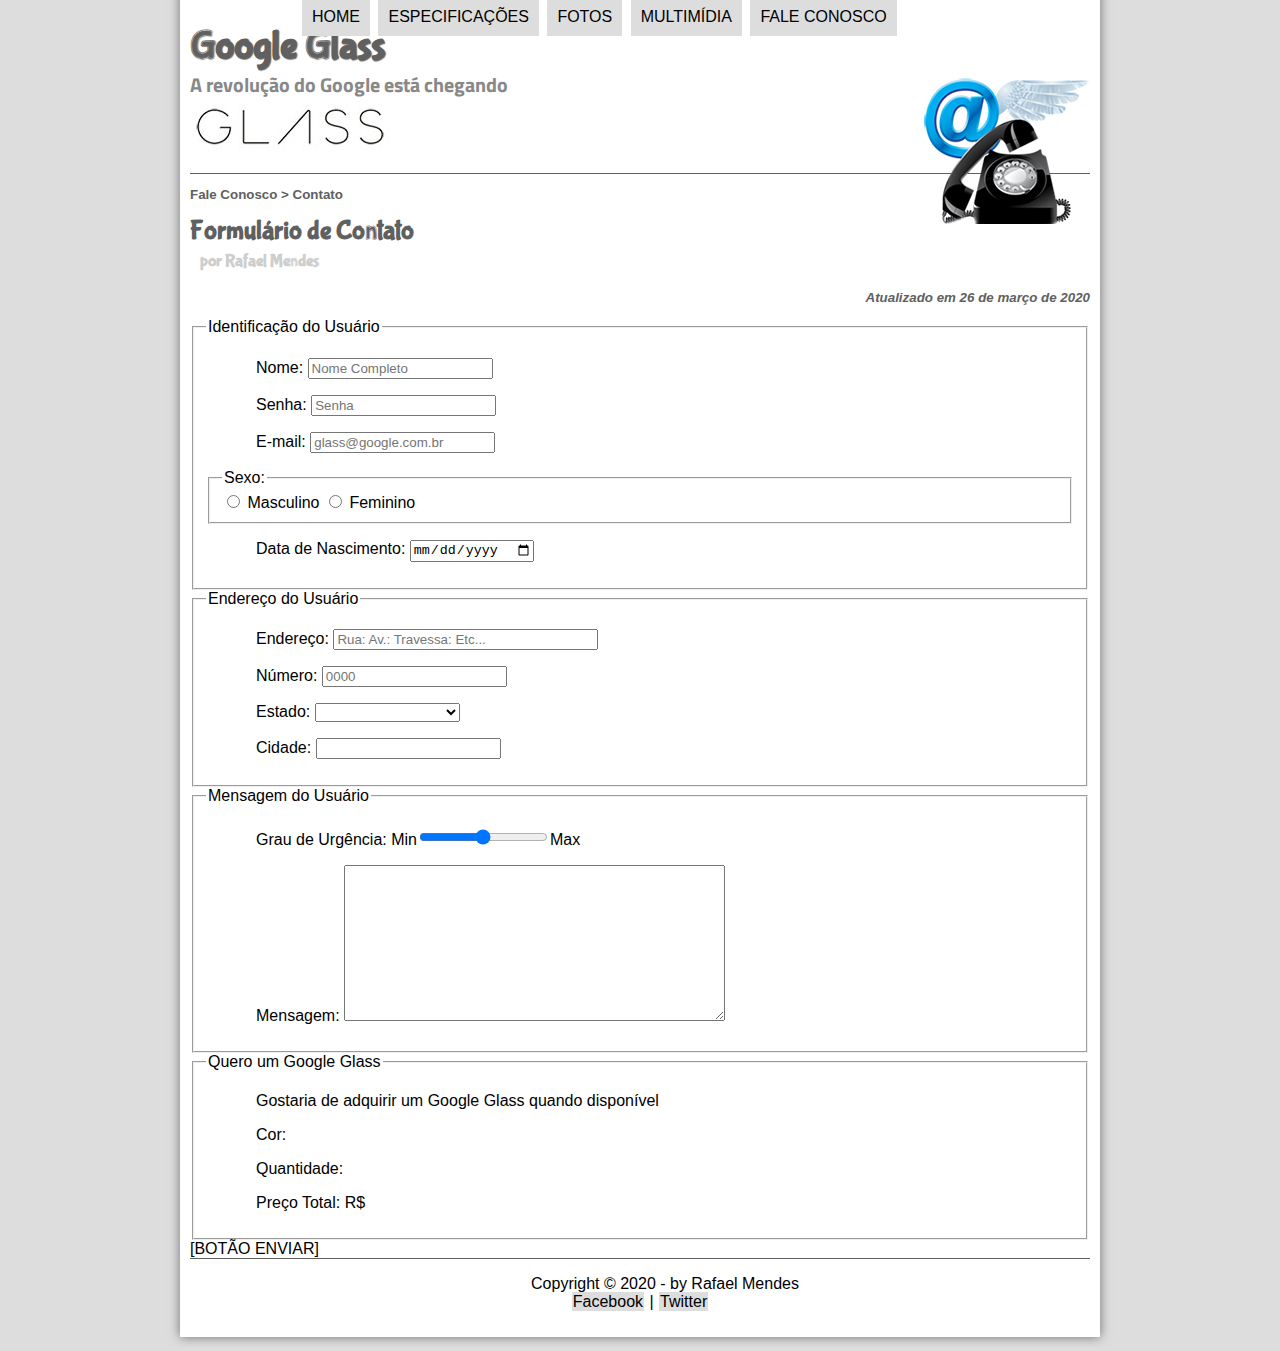
<file: fale-conosco.html>
<!DOCTYPE html>
<html lang="pt-br">

<head>
    <meta charset="UTF-8">
       
    <title>Tudo Sobre Google Glass</title>

    <link rel="stylesheet" type="text/css" href="_css/estilo.css"/>

    
</head>
<script src="_javascript/funcoes.js"></script>
<body>
    
<div id="interface">

<header id="cabecalho">

<hgroup>
<h1>Google Glass</h1>
<h2>A revolução do Google está chegando</h2>
</hgroup>


<img id="icone" src="_imagens/contato.png">

<nav id="menu">
<h1>Menu Principal</h1>
    <ul type= "disc">
        <li onmouseover="mudaFoto('_imagens/home.png')" onmouseout="mudaFoto('_imagens/contato.png')"><a href="index.html">Home</a></li>
        <li onmouseover="mudaFoto('_imagens/especificacoes.png')" onmouseout="mudaFoto('_imagens/contato.png')"><a href="specs.html">Especificações</a></li>
        <li onmouseover="mudaFoto('_imagens/fotos.png')" onmouseout="mudaFoto('_imagens/contato.png')"><a href="fotos.html">Fotos</a></li>
        <li onmouseover="mudaFoto('_imagens/multimidia.png')" onmouseout="mudaFoto('_imagens/contato.png')"><a href="multimidia.html">Multimídia</a></li>
        <li onmouseover="mudaFoto('_imagens/contato.png')" onmouseout="mudaFoto('_imagens/contato.png')"><a href="fale-conosco.html">Fale conosco</a></li>
    </ul>
</nav>

</header>

<section id="corpo-full ">
    <article id="noticia-principal">
        <header id="cabecalho-artigo">
            <hgroup>
                <h3>Fale Conosco > Contato</h3>
                <h1>Formulário de Contato</h1>
                <h2>por Rafael Mendes</h2>
                <h3 class="direita">Atualizado em 26 de março de 2020</h3>
            </hgroup>
        </header>
    </article>
</section>
<!-- Adicionar Formulario em uma Pagina 

    tags <lable> para acoplar o nome do campo ao input
    tag <input> para adicionar o campo para preenchimento
    tag <fieldset> para adicionar a demarcação da área do formulário e tag <legend> para o título da área
-->
<form method="POST" id="fcontato" action="mailto:contato@contato.com.br">
<fieldset>
<legend id="usuario">Identificação do Usuário</legend>
    <p><label for="cnome">Nome:</label> 
        <input type="text" name="tnome" id="cnome" size="20" maxlength="50" placeholder="Nome Completo"></p>
    <p> <label for="csenha">Senha:</label> 
        <input type="password" name="tsenha" id="csenha" size="20" maxlength="50" placeholder="Senha"> </p>
    <p> <label for="cemail">E-mail:</label> 
        <input type="email" name="temail" id="cemail" size="20" maxlength="50" placeholder="glass@google.com.br"> </p>
    <fieldset id="sexo">
       <legend>Sexo:</legend>
       <input type="radio" name="tsexo" id="cmasc"> <label for="cmasc">Masculino</label>
       <input type="radio" name="tsexo" id="cfem"> <label for="cfem">Feminino</label>
    </fieldset>
    <p><label for="date"> Data de Nascimento:</label>
        <input type="date" name="tnasc" id="cnasc"> </p>
</fieldset>

<fieldset>
<legend id="endereco">Endereço do Usuário</legend>
    <p><label for="cende"> Endereço:</label>
        <input type="text" name="tend" id="cende" size="30" maxlength="30" placeholder="Rua: Av.: Travessa: Etc..."> </p>
    <p><label for="cnum">Número:</label>
        <input type="number" name="tnum" id="cnum" size="3" maxlength="10" placeholder="0000"> </p>
    <p><label for="cest">Estado:</label>
        <!--<input type="text" name="test" id="cest" size="20" maxlength="20"/>-->
        <select name="testa" id="cesta">
                <option></option>
            <optgroup label="Região Norte"> 
                <option> Acre</option>
                <option>Alagoas</option>
                <option>Amapá</option>
                <option>Amazonas</option>
                <option>Bahia</option>
                <option>Ceará</option>
            </optgroup>
                <option>Distrito Federal</option>
                <option>Espírito Santo</option>
                <option>Goiás</option>
                <option>Maranhão</option>
                <option>Mato Grosso</option>
                <option> Mato Grosso do Sul</option>
                <option>Minas Gerais</option>
                <option>Pará</option>
                <option>Paraíba</option>
                <option>Paraná</option>
                <option>Pernambuco</option>
                <option>Piauí</option>
                <option>Rio de Janeiro</option>
                <option>Rio Grande do Norte</option>
                <option>Rio Grande do Sul</option>
                <option>Rondônia</option>
                <option>Roraima</option>
                <option>Santa Catarina</option>
                <option>São Paulo</option>
                <option>Sergipe</option>
                <option>Tocantins</option>
            </option>
        </select>  </p>
    <p><label for="ccida">Cidade:</label>
        <input type="text" name="tcida" id="ccida" size="20" maxlength="20" list="cidades"> </p>
        <datalist id="cidades">
            <option value="Rio de Janeiro"></option>
            <option value="São Paulo"></option>
            <option value="Piracicaba"></option>
        </datalist>
</fieldset>

<Fieldset>
<legend id="msg">Mensagem do Usuário</legend>
    <p><label for="cgrau">Grau de Urgência:</label>
        Min<input type="range" name="tgrau" id="cgrau" min="0" max="10" step="1">Max</p>
    <p><label for="cmsg">Mensagem:</label>
        <textarea name="texto-msg" id="ctexto-msg" cols="45" rows="10"></textarea> </p>
</Fieldset>

<fieldset>
<legend id="pedido">Quero um Google Glass</legend>
    <p>Gostaria de adquirir um Google Glass quando disponível</p>
    <p>Cor:</p>
    <p>Quantidade:</p>
    <p>Preço Total: R$</p>
</fieldset>

[BOTÃO ENVIAR]
</form>

<footer id="rodape">
    <p>Copyright &copy; 2020 - by Rafael Mendes <br>
    <a href="http://facebook.com.br" target="blank"> Facebook</a> |
    <a href="http://Twitter.com.br" target="blank"> Twitter</a></p>
    
    </footer>
    
    </div>
    </body>
    
    </html>
</file>
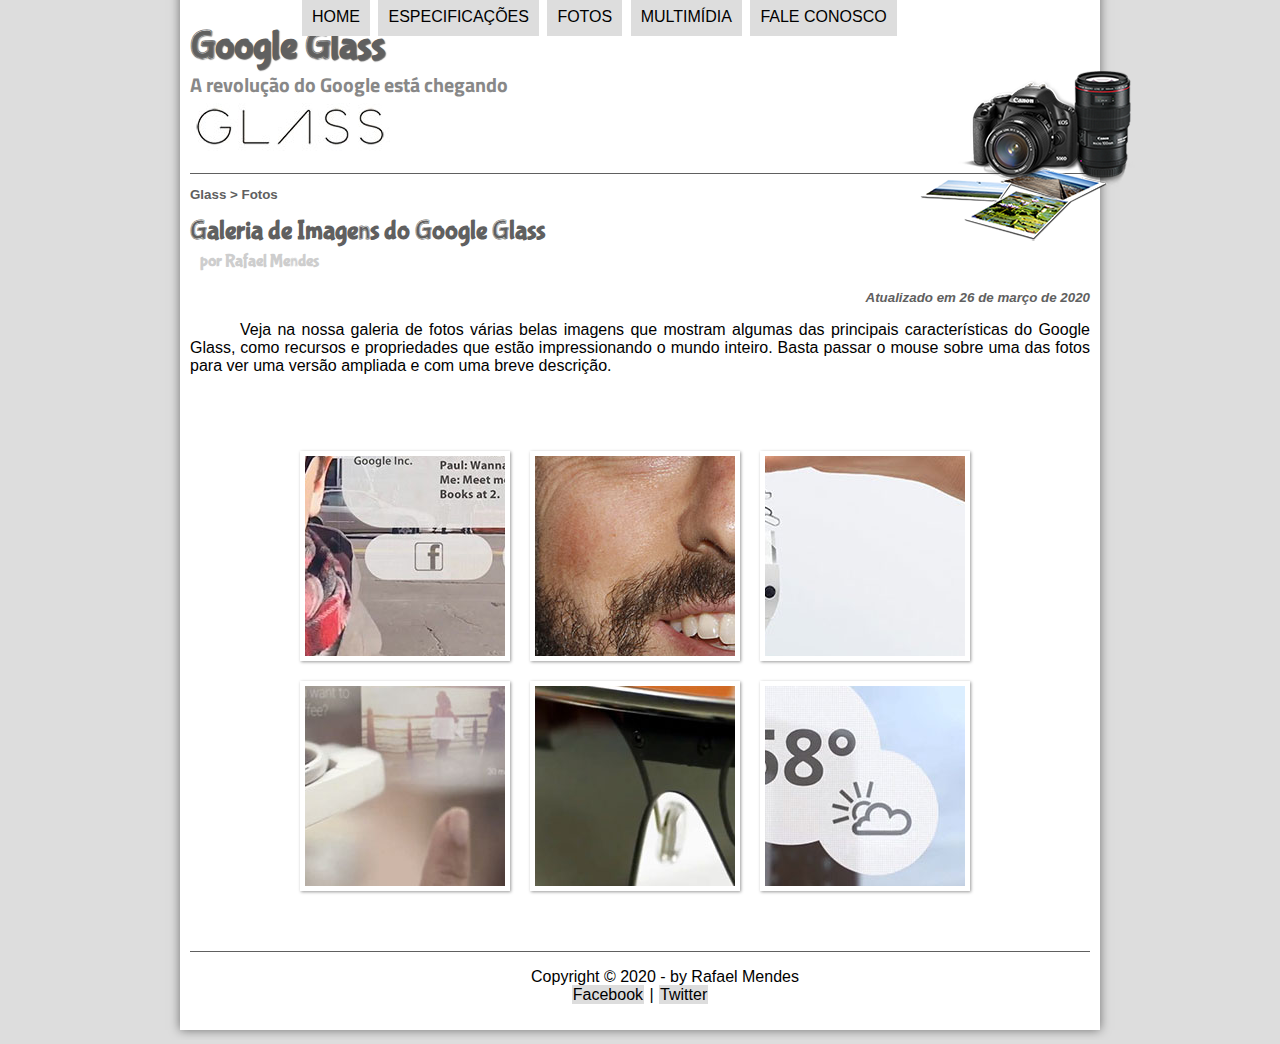
<file: fotos.html>
<!DOCTYPE html>
<html lang="pt-br">

<head>
    <meta charset="UTF-8">
    <title>Tudo Sobre Google Glass</title>
    <link rel="stylesheet" type="text/css" href="./_css/estilo.css"/>
    <link rel="stylesheet" type="text/css" href="./_css/fotos.css">
    
</head>
<script src="_javascript/funcoes.js"></script>

<body>
    
<div id="interface">

<header id="cabecalho">

<hgroup>
<h1>Google Glass</h1>
<h2>A revolução do Google está chegando</h2>
</hgroup>


<img id="icone" src="_imagens/fotos.png">

<nav id="menu">
<h1>Menu Principal</h1>
    <ul type= "disc">
        <li onmouseover="mudaFoto('_imagens/home.png')" onmouseout="mudaFoto('_imagens/fotos.png')"><a href="index.html">Home</a></li>
        <li onmouseover="mudaFoto('_imagens/especificacoes.png')" onmouseout="mudaFoto('_imagens/fotos.png')"><a href="specs.html">Especificações</a></li>
        <li onmouseover="mudaFoto('_imagens/fotos.png')" onmouseout="mudaFoto('_imagens/fotos.png')"><a href="fotos.html">Fotos</a></li>
        <li onmouseover="mudaFoto('_imagens/multimidia.png')" onmouseout="mudaFoto('_imagens/fotos.png')"><a href="multimidia.html">Multimídia</a></li>
        <li onmouseover="mudaFoto('_imagens/contato.png')" onmouseout="mudaFoto('_imagens/fotos.png')"><a href="fale-conosco.html">Fale conosco</a></li>
    </ul>
</nav>

</header>
<section id="corpo-full">
<article id="noticia-principal">
    <header id="cabecalho-artigo">
        <hgroup>
            <h3>Glass > Fotos</h3>
            <h1>Galeria de Imagens do Google Glass</h1>
            <h2>por Rafael Mendes</h2>
            <h3 class="direita">Atualizado em 26 de março de 2020</h3>
        </hgroup>
    </header>



<p>Veja na nossa galeria de fotos várias belas imagens que mostram algumas das principais características do Google Glass, como recursos e propriedades que estão impressionando o mundo inteiro. Basta passar o mouse sobre uma das fotos para ver uma versão ampliada e com uma breve descrição.</p>

<ul id="album-fotos">
    
    <li id="foto01"><span>Agenda e lembretes</span></li>

    <li id="foto02"><span>Sergey Brin usando o Glass</span></li>

    <li id="foto03"><span>Leve e compacto</span></li>

    <li id="foto04"><span>Sensação de uma tela de 50"</span></li>

    <li id="foto05"><span>Vários tipos de lente</span></li>

    <li id="foto06"><span>Informações importantes</span></li>
</ul>
</article>
</section>

<footer id="rodape">
    <p>Copyright &copy; 2020 - by Rafael Mendes <br>
    <a href="http://facebook.com.br" target="blank"> Facebook</a> |
    <a href="http://Twitter.com.br" target="blank"> Twitter</a></p>
    
</footer>
    
</div>
</body>
    
</html>
</file>
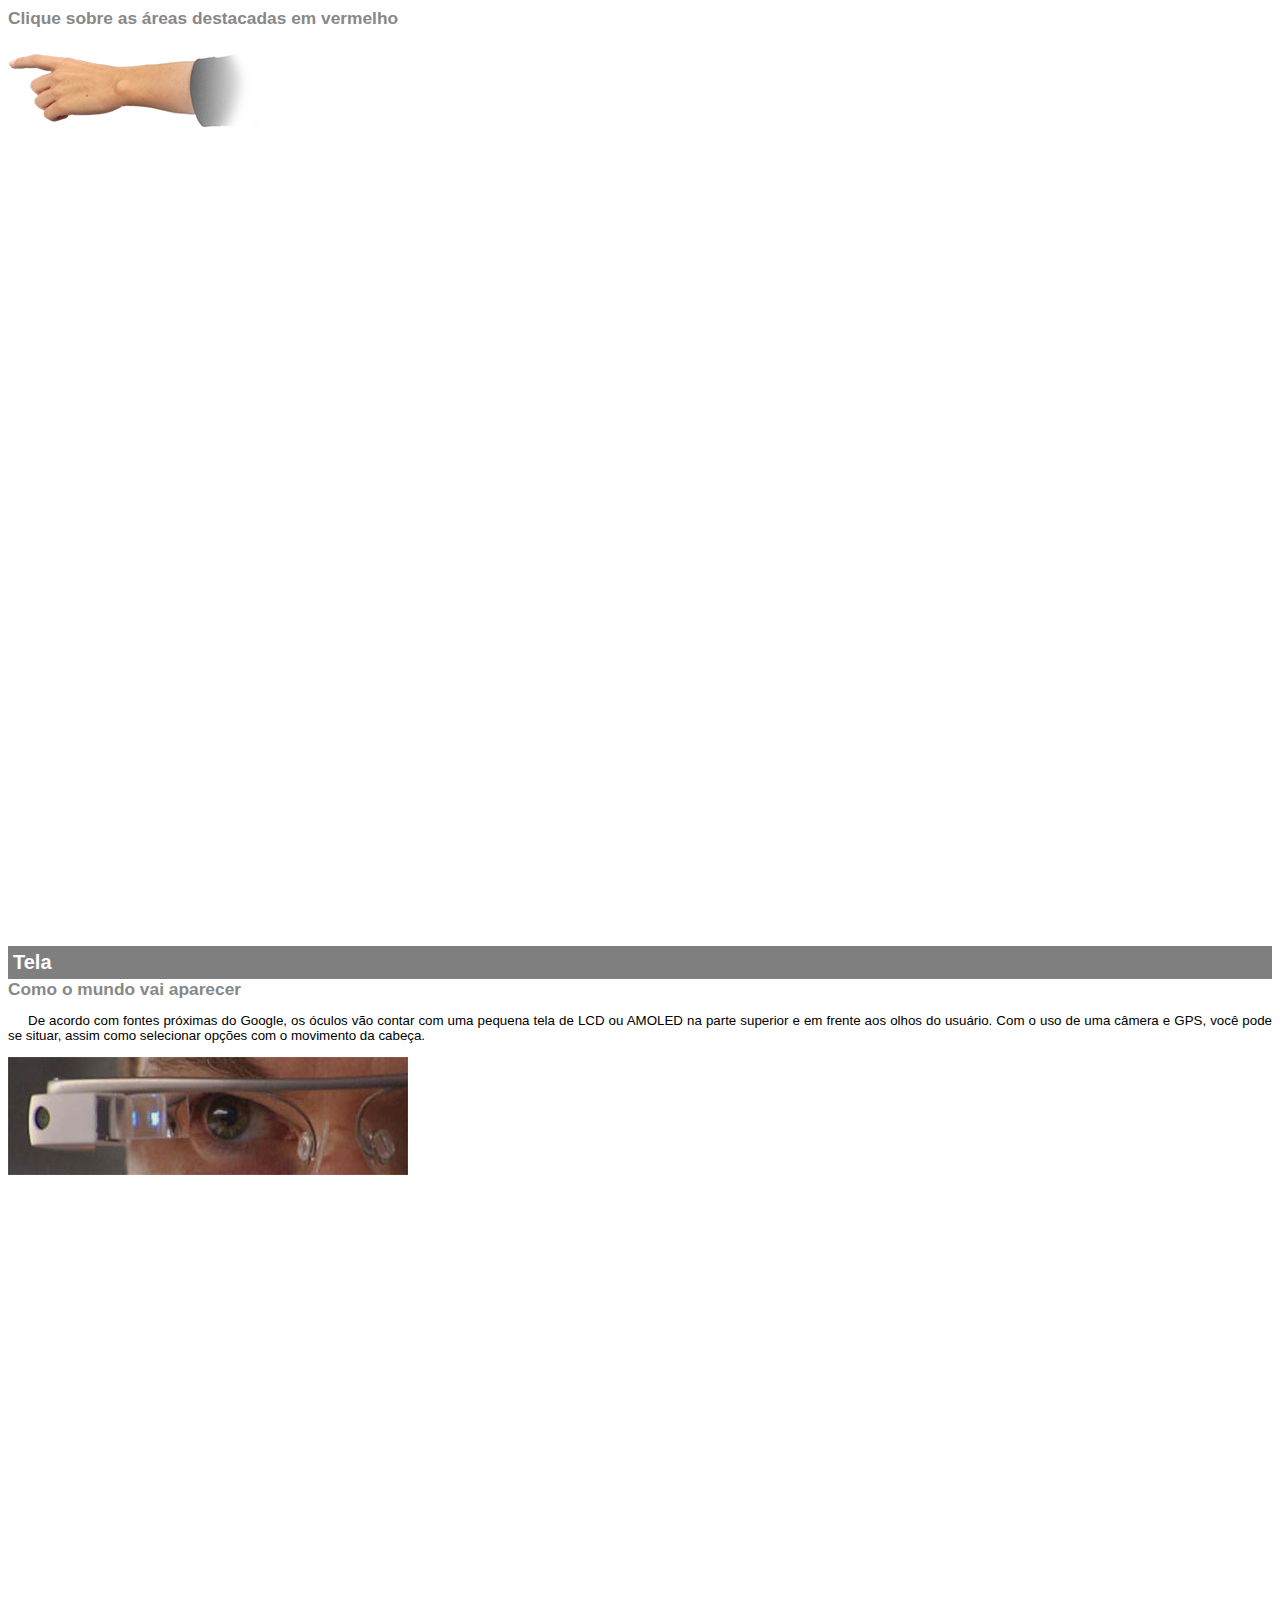
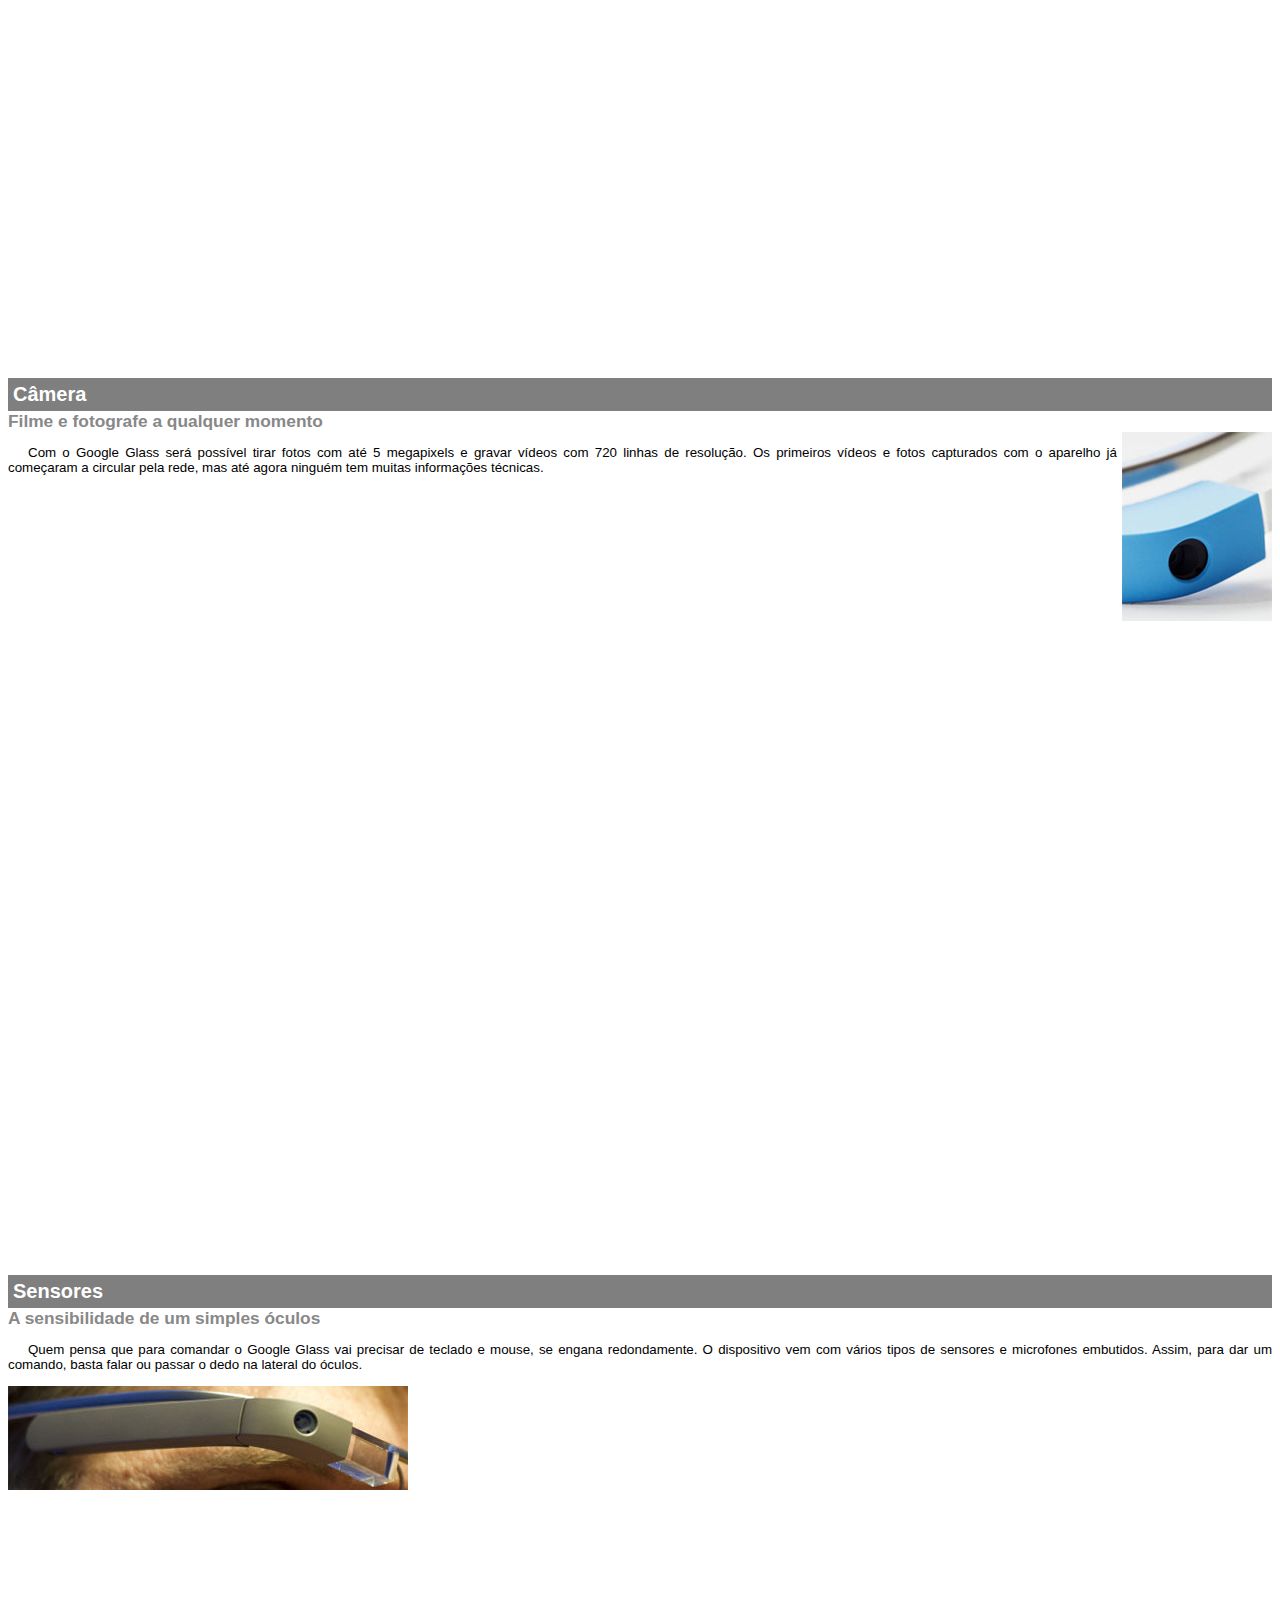
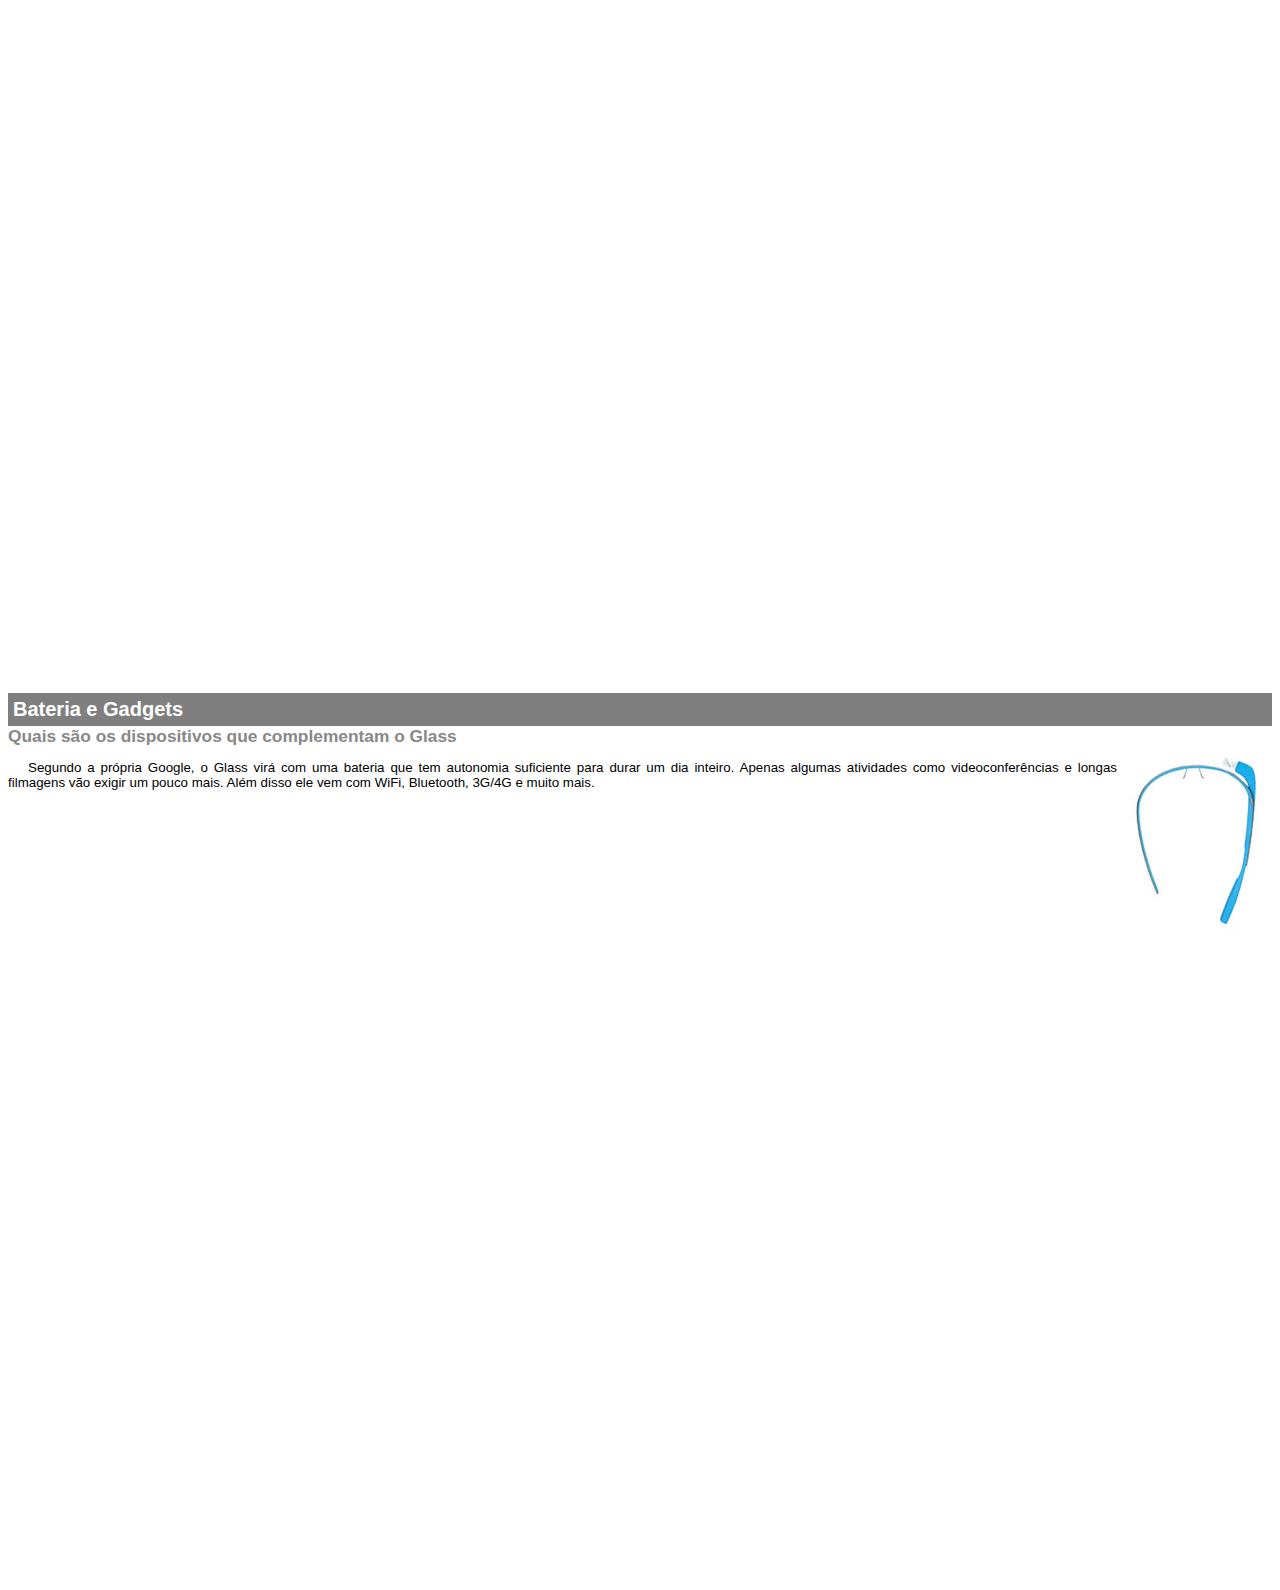
<file: google-glass.html>
<!DOCTYPE html>
<html lang="pt-br">

<head>
    <meta charset="UTF-8">
    <meta name="viewport" content="width=device-width, initial-scale=1.0">
    <title>Google Glass</title>

    <!-- Aqui foi inserido dentro do próprio arquivo o CSS lembrando que está dentro de <style></style>-->
    <style>
     
        body{
            font-family: Arial;
            font-size: 10pt;
        }
        p{
            text-align: justify;
            text-indent: 20px;
        }
        article h1{
            font-size: 15pt;
            color: #ffffff;
            background-color: rgba(0, 0, 0, 0.5);
            padding: 5px;
            margin: 0px;
        }
        article h2{
            font-size: 13pt;
            color: #888888;
            margin: 0px;
        }
        article{
            margin-bottom: 800px;
        }
        img.img-dir{
            display: block;
            float: right;
            margin-left: 5px;
        }
        ::-webkit-scrollbar{
            display: none;
        }
    </style>
</head>
<body>
    
<article id="tpop">
    <header>
        <h2>Clique sobre as áreas destacadas em vermelho</h2> 
        <img src="_imagens/mao.png" alt="Mão apontando para esquerda"> <!-- Nessa linha podemos ver a inserção de imagens e texto alternativo-->
    </header>
</article>



<article id="tela">
    <header>
        <h1>Tela</h1>
        <h2>Como o mundo vai aparecer</h2>
    </header>
    <p>De acordo com fontes próximas do Google, os óculos vão contar com uma pequena tela de LCD ou AMOLED na parte superior e
em frente aos olhos do usuário. Com o uso de uma câmera e GPS, você pode se situar, assim como selecionar opções com o
movimento da cabeça.</p>
    <img src="./_imagens/det-tela.jpg" alt="Tela do Google Glass">

</article>

<article id="camera">
    <header>
        <h1>Câmera</h1>
        <h2>Filme e fotografe a qualquer momento</h2>
    </header>
    <img src="./_imagens/det-camera.jpg" class="img-dir" alt="Camera do Google Glass">
    <p>Com o Google Glass será possível tirar fotos com até 5 megapixels e gravar vídeos com 720 linhas de resolução. Os
primeiros vídeos e fotos capturados com o aparelho já começaram a circular pela rede, mas até agora ninguém tem muitas
informações técnicas.</p>
   </article>

<article id="sensores">
    <header>
        <h1>Sensores</h1>
        <h2>A sensibilidade de um simples óculos</h2>
    </header>
    <p>Quem pensa que para comandar o Google Glass vai precisar de teclado e mouse, se engana redondamente. O dispositivo vem
com vários tipos de sensores e microfones embutidos. Assim, para dar um comando, basta falar ou passar o dedo na lateral
do óculos.</p>
        <img src="./_imagens/det-touch.jpg" alt="Sensores do Google Glass">
</article>

<article id="gadgets">
    <header>
        <h1>Bateria e Gadgets</h1>
        <h2>Quais são os dispositivos que complementam o Glass</h2>
    </header>
    <img src="./_imagens/det-bateria.jpg" class="img-dir" alt="Bateria e Gadgets do Google Glass"> <!-- As imagens aqui tem uma classa que está configurada e identificada no style a classe é para editar varios itens ao mesmo tempo com menos comandos-->
    <p>Segundo a própria Google, o Glass virá com uma bateria que tem autonomia suficiente para durar um dia inteiro. Apenas
algumas atividades como videoconferências e longas filmagens vão exigir um pouco mais. Além disso ele vem com WiFi,
Bluetooth, 3G/4G e muito mais.</p>
</article>

</body>
</html>
</file>
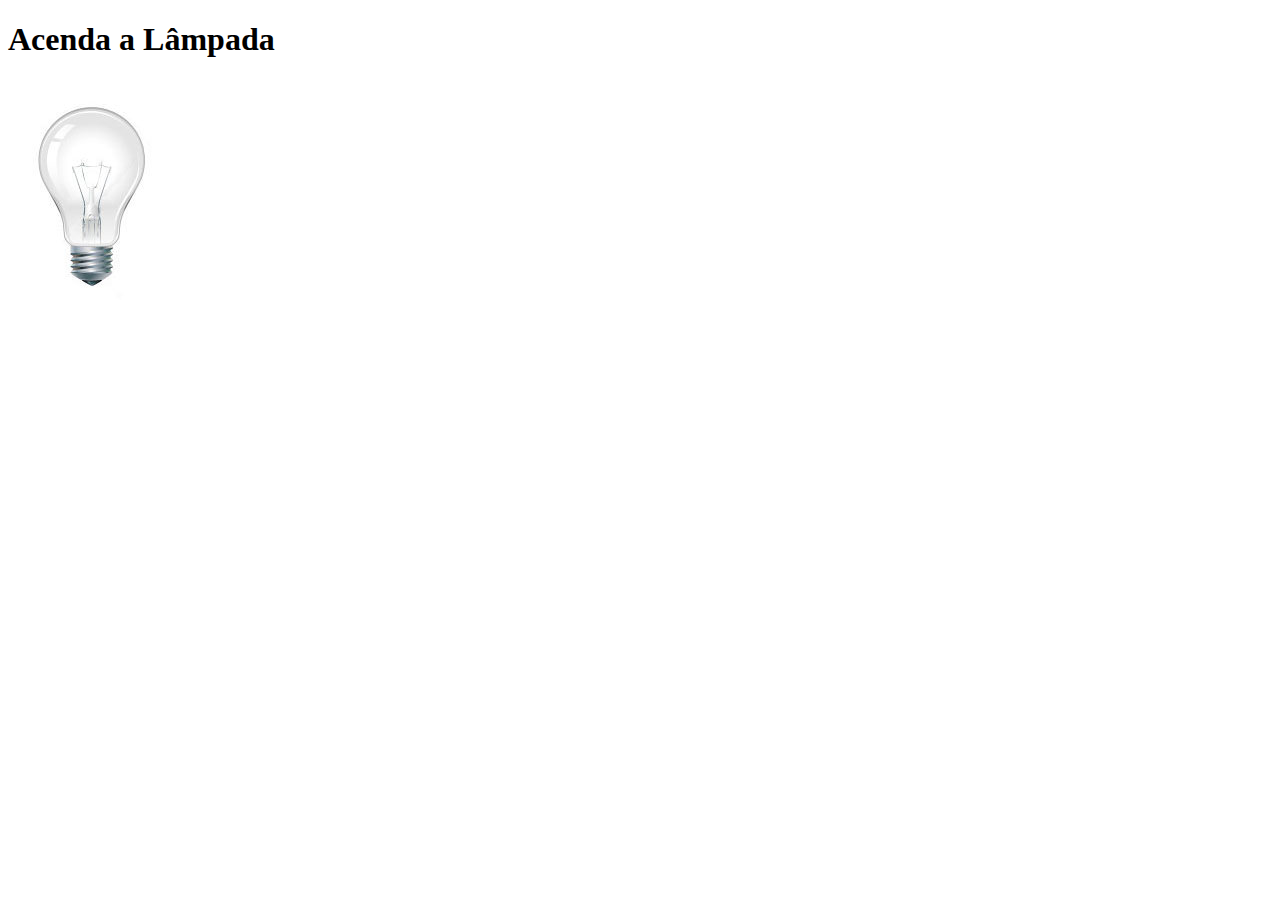
<file: JavaScript.html>
<!DOCTYPE html>
<html lang="pt-br">
<head>
    <meta charset="UTF-8">
    <meta name="viewport" content="width=device-width, initial-scale=1.0">
    <title>Acenda a Lampada</title>
    <!--Abaixo exemplo de script para acender a lâmpada, ao passar mouse sobre ela, acende, ao clicar sobre ela, quebra mas ao movimentar o mouse novamente a lampada volta ao normal-->

    <script>
       
        /* function  acendeLampada (){
            document.getElementById("luz").src="_imagens/lampada-acesa.jpg";
        }
        function apagaLampada(){
            document.getElementById("luz").src="_imagens/lampada-apagada.jpg";
        }
        function quebraLampada(){
            document.getElementById("luz").src="_imagens/lampada-quebrada.jpg";
        }*/

        // Abaixo está uma formula para fazer a lampada acender e apagar e depois quebrar com um clique no mouse.
        var quebrada = false
        function mudaLampada(tipo){
            
            /* segundo exemplo de código para mudar a lampada.
            if (tipo == 1) {
                arquivo = "_imagens/lampada-acesa.jpg";
            }
            if (tipo == 2) {
                arquivo = "_imagens/lampada-apagada.jpg";
            }
            if (tipo == 3) {
                arquivo = "_imagens/lampada-quebrada.jpg";
            }*/
// Terceiro exemplo de como mudar o estado da lâmpada.
            if (!quebrada) {
                document.getElementById("luz").src = "_imagens/" + tipo + ".jpg";
                if ( tipo == 'lampada-quebrada') {
                    quebrada = true;
                }     
            }
        }

    </script>

</head>
<body>
    <h1>Acenda a Lâmpada</h1>
    <!--<img src="./_imagens/lampada-apagada.jpg" id="luz" onmousemove="acendeLampada()" onmouseout="apagaLampada()" onclick="quebraLampada()"/>-->

<img src="./_imagens/lampada-apagada.jpg" id="luz" onmousemove="mudaLampada('lampada-acesa')" onmouseout="mudaLampada('lampada-apagada')" onclick="mudaLampada('lampada-quebrada')">



</body>
</html>
</file>
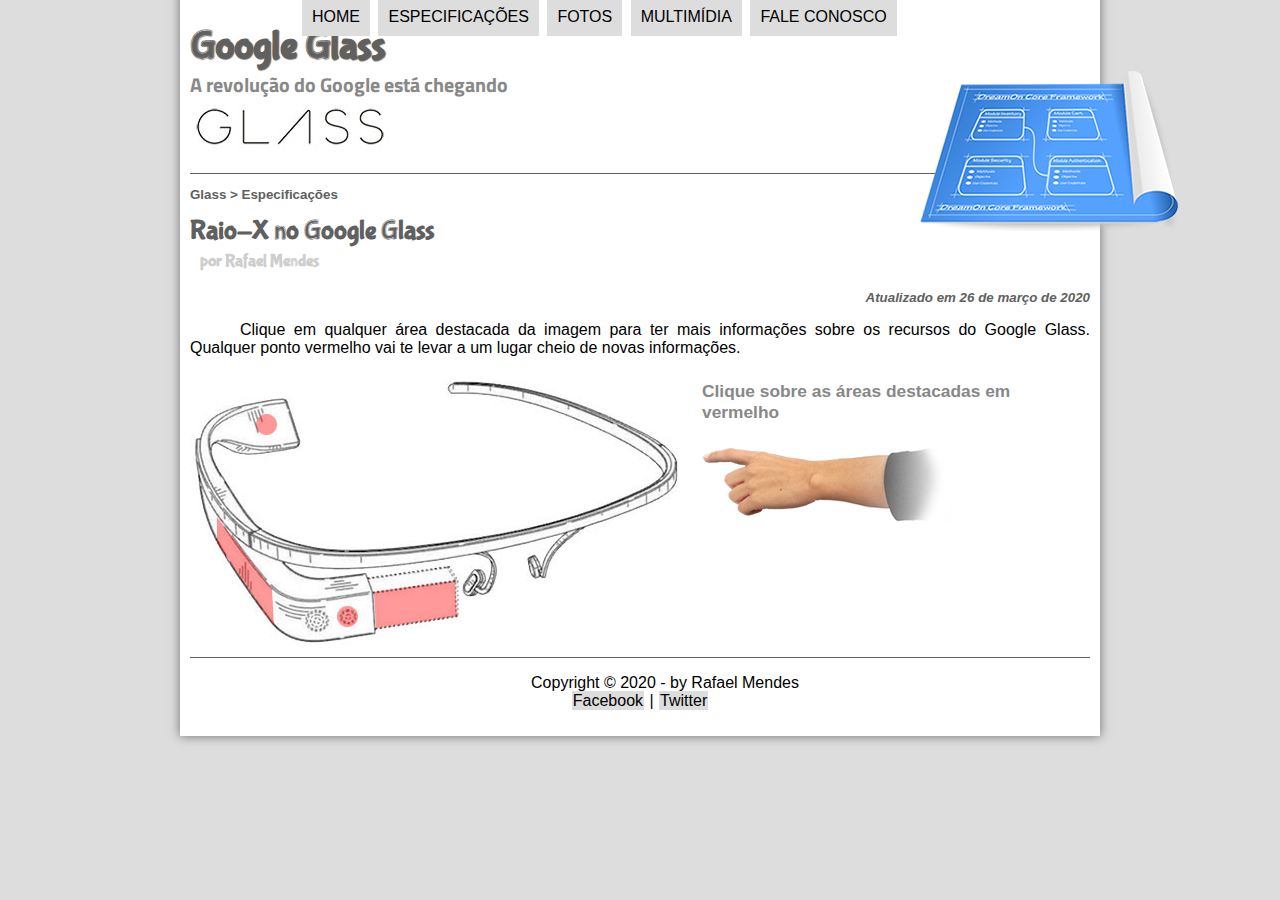
<file: specs.html>
<!DOCTYPE html>
<html lang="pt-br">

<head>
    <meta charset="UTF-8">
       
    <title>Tudo Sobre Google Glass</title>

    <link rel="stylesheet" type="text/css" href="_css/estilo.css"/>
    <link rel="stylesheet" href="./_css/specs.css">  
</head>
<script src="_javascript/funcoes.js"></script>
<body>
    
<div id="interface">

<header id="cabecalho">

<hgroup>
<h1>Google Glass</h1>
<h2>A revolução do Google está chegando</h2>
</hgroup>


<img id="icone" src="_imagens/especificacoes.png">

<nav id="menu">
<h1>Menu Principal</h1>
    <ul type= "disc">
        <li onmouseover="mudaFoto('_imagens/home.png')" onmouseout="mudaFoto('_imagens/especificacoes.png')"><a href="index.html">Home</a></li>
        <li onmouseover="mudaFoto('_imagens/especificacoes.png')" onmouseout="mudaFoto('_imagens/especificacoes.png')"><a href="specs.html">Especificações</a></li>
        <li onmouseover="mudaFoto('_imagens/fotos.png')" onmouseout="mudaFoto('_imagens/especificacoes.png')"><a href="fotos.html">Fotos</a></li>
        <li onmouseover="mudaFoto('_imagens/multimidia.png')" onmouseout="mudaFoto('_imagens/especificacoes.png')"><a href="multimidia.html">Multimídia</a></li>
        <li onmouseover="mudaFoto('_imagens/contato.png')" onmouseout="mudaFoto('_imagens/especificacoes.png')"><a href="fale-conosco.html">Fale conosco</a></li>
    </ul>
</nav>

</header>

<section id="corpo-full ">
    <article id="noticia-principal">
        <header id="cabecalho-artigo">
            <hgroup>
                <h3>Glass > Especificações</h3>
                <h1>Raio-X no Google Glass</h1>
                <h2>por Rafael Mendes</h2>
                <h3 class="direita">Atualizado em 26 de março de 2020</h3>
            </hgroup>
        </header>
    </article>

    <p>Clique em qualquer área destacada da imagem para ter mais informações sobre os recursos do Google Glass. Qualquer ponto vermelho vai te levar a um lugar cheio de novas informações.</p>
    
    <section id="conteudo">
        <img src="./_imagens/glass-esquema-marcado.jpg" usemap="#meuMapa" >
        <map name="meuMapa">
            <area shape="rect" coords="179,202,270,260" href="google-glass.html#tela" target="janela">
            <area shape="circle" coords="157,242,12" href="google-glass.html#camera" target="janela">
            <area shape="circle" coords="73,52,12" href="google-glass.html#gadgets" target="janela">
            <area shape="poly" coords="26,146,82,216,82,248,27,164" href="google-glass.html#sensores" target="janela">
        </map>
        <iframe src="google-glass.html" name="janela" id="frame-specs" frameborder=""></iframe>

    </section>

</section>

<footer id="rodape">
    <p>Copyright &copy; 2020 - by Rafael Mendes <br>
    <a href="http://facebook.com.br" target="blank"> Facebook</a> |
    <a href="http://Twitter.com.br" target="blank"> Twitter</a></p>
    
</footer>
    
</div>
</body>
    
</html>
</file>
<file: _css/estilo.css>
@charset "UTF-8"; /* Utilizado para formato de caracteres brasileiros e acentuação*/
@import url('https://fonts.googleapis.com/css?family=Titillium+Web&display=swap');/* Importar fonte direto do site do google*/
@font-face{
    font-family:'FontLogo' ;
    src: url("../_fonts/bubblegum-sans-regular.otf");
}

body{
    font-family: Arial, sans-serif;       
    background-color:#dddddd;
  }
p{
    text-align: justify;
    text-indent: 50px;
}

a{
    color: #606060;
    text-decoration: none;
}
a:hover{
    text-decoration: underline;
}
/* Formatação da Interface do site */

div#interface{
    width: 900px;
    background-color: #ffffff;
    margin: -22px auto 10px auto;
    box-shadow: 0px 0px 10px rgba(0, 0, 0, .5);
    padding: 10px;
}

header#cabecalho img#icone {
    position: relative;
    left: 730px;
    top: -45px;
}

header#cabecalho{
    border-bottom: 1px #606060 solid;
    height: 150px;
    background: url("../_imagens/glass-logo-peq.jpg") no-repeat 0px 80px;

}
header#cabecalho h1{
    font-family: 'FontLogo', sans-serif;
    font-size: 30pt;
    color: #606060;
    text-shadow: 1px 1px 1px rgba(0, 0, 0, .6);
    padding: 0px;
    margin-bottom: 0px;
}

header#cabecalho h2{
    font-family: 'Titillium Web', sans-serif;
    font-size: 15pt;
    color: #888888;
    padding: 0px;
    margin-top: 0px;
}

/* Formatação de imagens com legendas */

figure.foto-legenda{
    position: relative;
    border: 8px solid white;
    box-shadow: 1px 1px 4px black;
}
figure.foto-legenda img{
    width: 100%;
    height: 100%;
}
figure.foto-legenda figcaption{
    opacity: 0;
    position: absolute;
    top: 0px;
    background-color: rgba(0, 0, 0, 0.4);
    color: white;
    width: 100%;
    height: 100%;
    padding: 10px;
    box-sizing: border-box;
    transition: opacity 1s;
}
figure.foto-legenda:hover figcaption {
    opacity: 1;
}

/* Formatação do Menu */

nav#menu {
    display: block;
}

nav#menu ul {
    list-style: none;
    text-transform: uppercase;
    position: absolute;
    top: -20px;
    left: 260px;
    }

nav#menu h1{
    display: none;
}
nav#menu li{
    display: inline-block;
    background-color: #dddddd;
    padding: 10px;
    margin: 2px;
    transition: background-color 1s;
}
nav#menu li:hover{
    background-color: #606060;
}

nav#menu a{
    color: black;
    text-decoration: none;
}

nav#menu a:hover {
    color: white;
    text-decoration: underline;
}

section#corpo{
    display: block;
    width: 480px;
    float: left;
    border-right: 1px solid #606060;
    padding-right: 5px;
}

/* Formatação artihgo*/

article#noticia-principal h2{
    font-size: 12pt;
    color: #606060;
    background-color: #dddddd;
    margin: 10px 0px 10px 0px;
    padding: 5px 0px 5px 10px;
}

header#cabecalho-artigo h1{
    font-family: 'FontLogo', sans-serif;
    font-size: 20pt;
    color: #606060;
    margin-bottom: 0px;
    margin-top: 0px;
}
header#cabecalho-artigo h2{
    font-family: 'fontLogo', sans-serif;
    font-size: 13pt;
    color: #cecece;
    background-color: #ffffff;
    margin-top: 0px;
}
header#cabecalho-artigo h3{
    font-size: 10pt;
    color: #606060;
}
 .direita{
     text-align: right;
     font-style: italic;
 }
 /* Formatação Tabela*/

table#tabelaspec{
    border: 1px solid #606060;
    border-spacing: 0px;
    margin-left: auto;
    margin-right: auto;
}
table#tabelaspec td{
    border: 1px solid #606060;
    padding: 10px;
    text-align: right;
    vertical-align: top;
}
table#tabelaspec td.ce{
    color: white;
    background-color: #606060;
    vertical-align: top;
    font-weight: bold;
}
table#tabelaspec td.cd{
    background-color: #cecece;
    text-align: left;
}
table#tabelaspec caption{
    color: #888888;
    font-size: 13pt;
    font-weight: bolder;
}
table#tabelaspec caption span{
    display: block;
    float: right;
    font-size: 8pt;
    color: black;
    margin-top: 8px;
}
/* Formatação conteudo lateral*/
aside#lateral{
    display: block;
    width: 380px;
    float: right;
    background-color: #dddddd;
    padding: 9px;
    margin:  8px;
    box-shadow: 2px 2px 2px rgba(0, 0, 0, .5) ;
}
aside#lateral h1{
    font-size: 20pt;
    font-family: "fontLogo", sans-serif;
    color: #606060;
    margin-top: 0px;
    margin-bottom: 0px;
}
aside#lateral h2{
    font-size: 12pt;
    color: white;
    background-color: #606060;
    margin: 10px 0px 10px 0px;
    padding: 5px 0px 5px 10px;

}
/* Formatação Conteudo Rodapé*/
footer#rodape{
    clear: both;
    border-top: 1px solid #606060;
}
footer#rodape p{
    text-align: center;
}
footer#rodape a{
    text-decoration: none;
    color: black;
    background-color: #dddddd;
    margin: 1px;
    padding: 1px;
    transition: background-color 1s
}
footer#rodape a:hover{
    background-color: #606060;
    color: white;
    text-decoration: underline;
}
/* Formatação dos Videos */
video#filme-01{
    display: block;
    position: relative;
    width: 480px;
    margin-top: 0px;
    margin-bottom: 2px;
}
video#filme-02{
    display: block;
    position: relative;
    width: 380px;
    margin-top: 0px;
}
</file>
<file: _css/fotos.css>
@charset "UTF-8";

ul#album-fotos{
    width: 700px;
    margin: 0px auto;
    padding: 50px;
    overflow: hidden;
    list-style: none;
}
ul#album-fotos li {
    float: left;
    width: 200px;
    height: 200px;
    margin: 10px;
    border: 5px solid #ffffff;
    background-color: #ffffff;
    box-shadow: 1px 1px 3px rgba(0, 0, 0, 0.4);
}
ul#album-fotos li span{
    opacity: 0;
    color: #ffffff;
    text-shadow: 1px 1px 1px #000000;
    background-color: rgba(0, 0, 0, .3);
    font-size: 9pt;
    line-height: 370px;
    padding: 5px;
}
ul#album-fotos li:hover{
    -webkit-transform: scale(1.5);
    -webkit-transition: all .5s ease-in;
}
ul#album-fotos li:hover span{
    opacity: 1;
    transition: all .5s ease-in;
}
ul#album-fotos li#foto01 {
    background: url(../_imagens/galeria-01.jpg) no-repeat;
    background-position: 50% 50%;
    block-size: 400px 400px;
    background-color: #ffffff;
}
ul#album-fotos li#foto01:hover{
    background-position: 0px 0px;
    background-size: 200px 200px;
}
ul#album-fotos li#foto02{
    background: url(../_imagens/galeria-02.jpg) no-repeat;
    background-position: 50% 50%;
    block-size: 400px 400px;
    background-color: #ffffff;
}
ul#album-fotos li#foto02:hover{
    background-position: 0px 0px;
    background-size: 200px 200px;
}
ul#album-fotos li#foto03{
    background: url(../_imagens/galeria-03.jpg) no-repeat;
    background-position: 50% 50%;
    block-size: 400px 400px;
    background-color: #ffffff;
}
ul#album-fotos li#foto03:hover{
    background-position: 0px 0px;
    background-size: 200px 200px;
}
ul#album-fotos li#foto04{
    background: url(../_imagens/galeria-04.jpg) no-repeat;
    background-position: 50% 50%;
    block-size: 400px 400px;
    background-color: #ffffff;
}
ul#album-fotos li#foto04:hover{
    background-position: 0px 0px;
    background-size: 200px 200px;
}
ul#album-fotos li#foto05{
    background: url(../_imagens/galeria-05.jpg) no-repeat;
    background-position: 50% 50%;
    block-size: 400px 400px;
    background-color: #ffffff;
}
ul#album-fotos li#foto05:hover{
    background-position: 0px 0px;
    background-size: 200px 200px;
}
ul#album-fotos li#foto06{
    background: url(../_imagens/galeria-06.jpg) no-repeat;
    background-position: 50% 50%;
    block-size: 400px 400px;
    background-color: #ffffff;
}
ul#album-fotos li#foto06:hover{
    background-position: 0px 0px;
    background-size: 200px 200px;
}
</file>
<file: _css/specs.css>
@charset "UTF-8";

section#conteudo {
    width: 1000px;
    margin: auto;
}
iframe#frame-specs{
    width: 400px;
    height: 280px;
    border: none;
    overflow: hidden;
}
</file>
